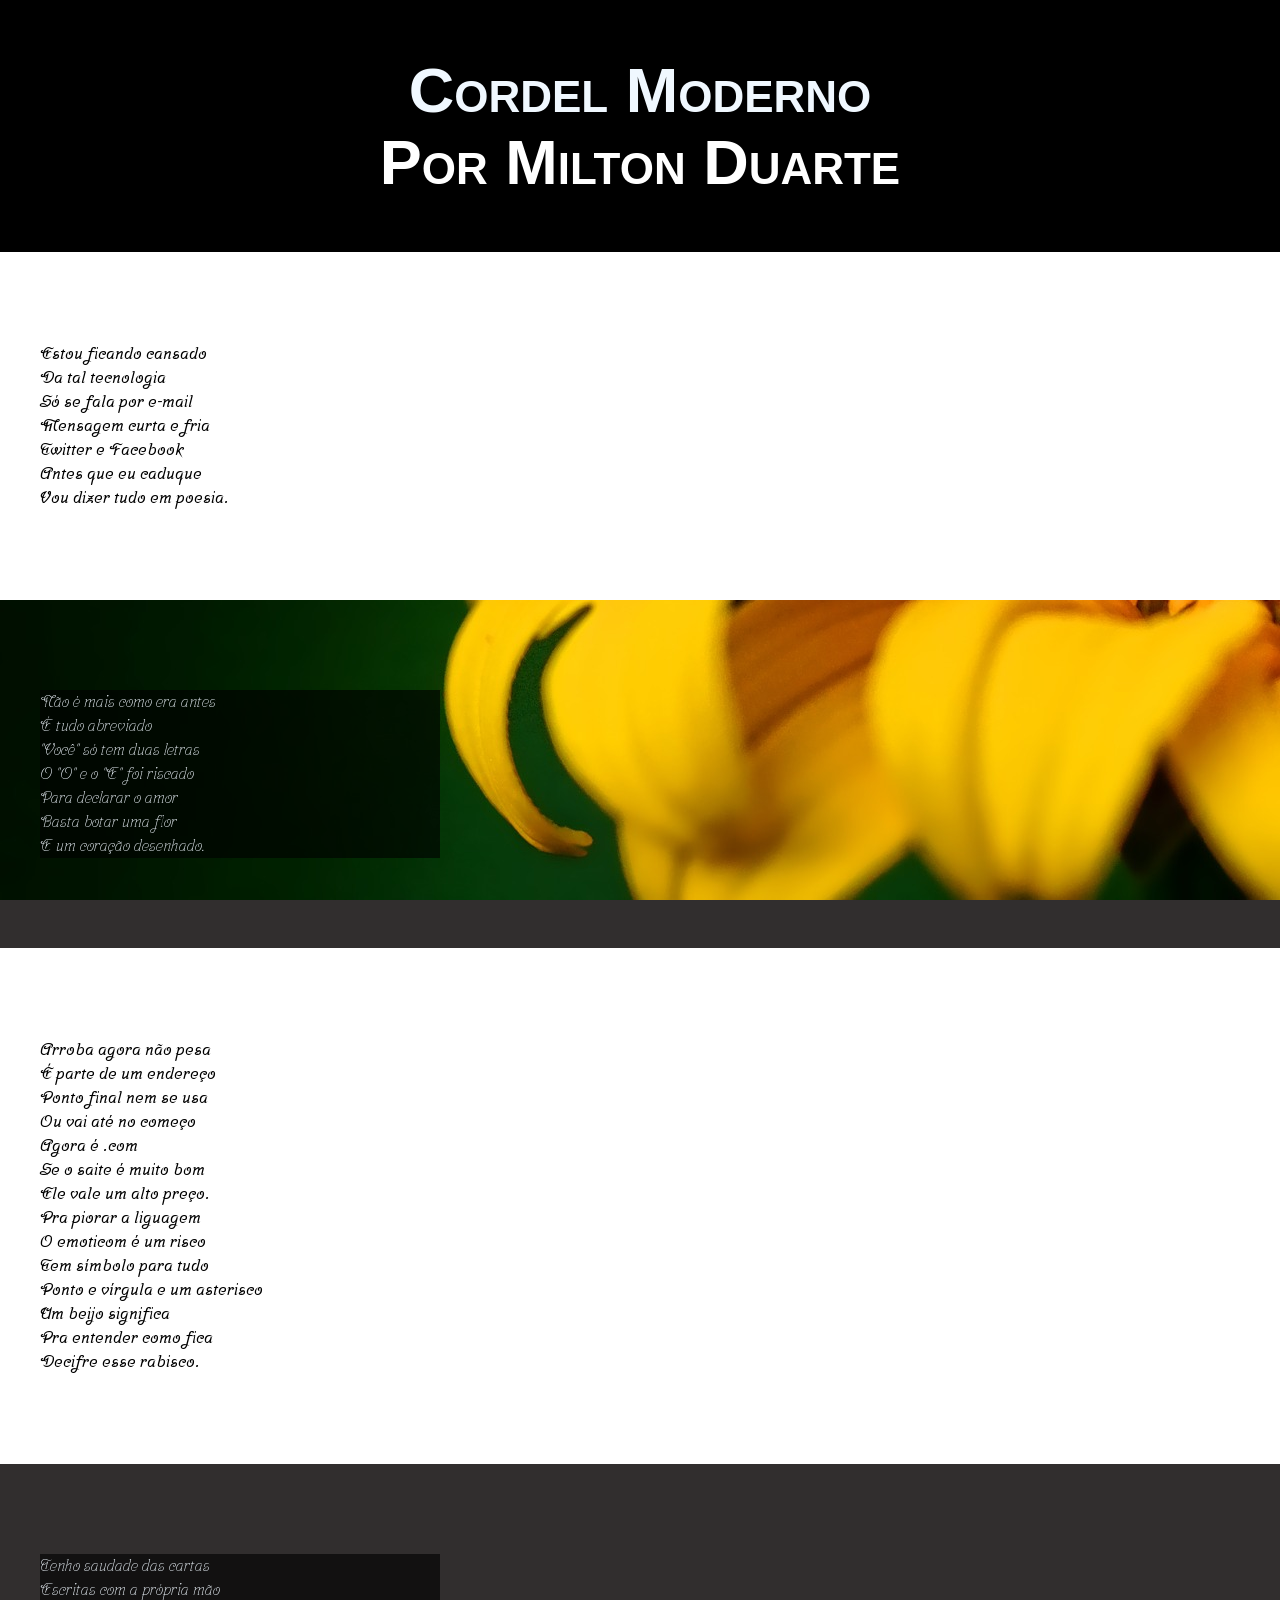
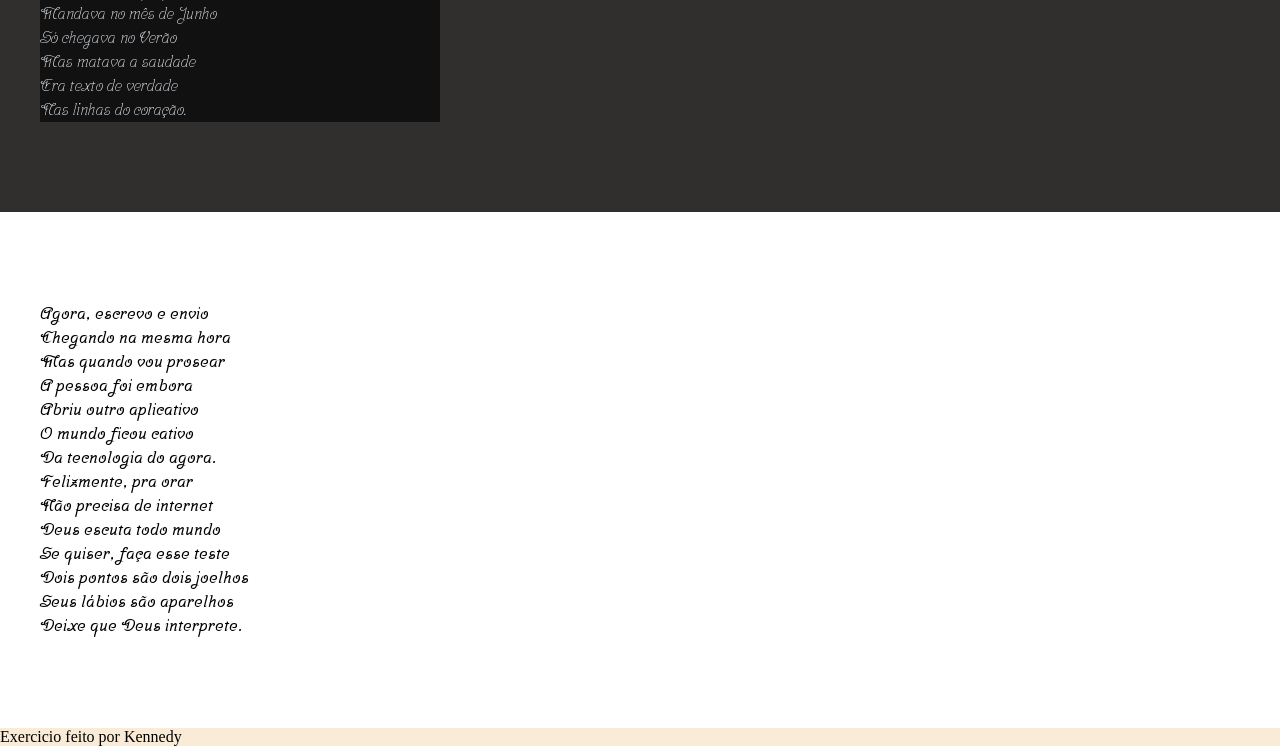
<file: index.html>
<!DOCTYPE html>
<html lang="en">
<head>
    <meta charset="UTF-8">
    <meta name="viewport" content="width=device-width, initial-scale=1.0">
    <title>Cordel</title>
    <link rel="stylesheet" href="style.css">
</head>
<body>
    <header>
        <h1>Cordel Moderno<br>
        <a href="https://www.recantodasletras.com.br/poesias/3186743">Por Milton Duarte</a>
        </h1>
    </header>
    <main>
        <section class="normal">
            <p>
                Estou ficando cansado  <br>
                Da tal tecnologia <br>
                Só se fala por e-mail <br>
                Mensagem curta e fria <br>
                Twitter e Facebook <br>
                Antes que eu caduque <br>
                Vou dizer tudo em poesia. <br>
            </p>
        </section>



    <section class="imagem" id="img1">
        <p>
            Não é mais como era antes <br>
            É tudo abreviado <br>
            "Você" só tem duas letras <br>
            O "O" e o "E" foi riscado <br>
            Para declarar o amor <br>
            Basta botar uma flor <br>
            E um coração desenhado. <br>
        </p>
    </section>



    <section class="normal">
        <p>
            Arroba agora não pesa  <br>
            É parte de um endereço <br>
            Ponto final nem se usa <br>
            Ou vai até no começo <br>
            Agora é .com <br>
            Se o saite é muito bom <br>
            Ele vale um alto preço. <br>
        </p>
    

        <p>
            Pra piorar a liguagem  <br>
            O emoticom é um risco <br>
            Tem símbolo para tudo <br>
            Ponto e vírgula e um asterisco <br>
            Um beijo significa <br>
            Pra entender como fica <br>
            Decifre esse rabisco. <br>
        </p>
    </section>



    <section class="imagem" id="img2">
        <p>
            Tenho saudade das cartas  <br>
            Escritas com a própria mão <br>
            Mandava no mês de Junho <br>
            Só chegava no Verão <br>
            Mas matava a saudade <br>
            Era texto de verdade <br>
            Nas linhas do coração. <br>
        </p>
    </section>



    <section class="normal">
        <p>
            Agora, escrevo e envio <br>
            Chegando na mesma hora <br>
            Mas quando vou prosear <br>
            A pessoa foi embora <br>
            Abriu outro aplicativo <br>
            O mundo ficou cativo <br>
            Da tecnologia do agora. <br>
        </p>
    
        <p>
            Felizmente, pra orar  <br>
            Não precisa de internet <br>
            Deus escuta todo mundo <br>
            Se quiser, faça esse teste <br>
            Dois pontos são dois joelhos <br>
            Seus lábios são aparelhos <br>
            Deixe que Deus interprete. <br>
    </section>
</main>
    
        <footer>
            Exercicio feito por Kennedy
        </footer>
</p>
</body>
</html>
</file>
<file: style.css>
@charset "UTF-8";
@import url('https://fonts.googleapis.com/css2?family=Passion+One&family=Srisakdi&display=swap');
@import url('https://fonts.googleapis.com/css2?family=Passion+One&family=Srisakdi&display=swap');


:root{
    --font1: Verdana, Geneva, Tahoma, sans-serif;
    --font2: 'Srisakdi',cursive ;
    --font3: 'Passion One', cursive;  
}

*{
    margin: 0;
    padding: 0;
}

html, body{
    background-color: antiquewhite;
    min-height: 100%;
    


}

header{
    font-family: var(--font1);
    padding-top: 6vh;
    padding-bottom: 6vh;
    text-align: center;
    background-color: rgb(0, 0, 0);
    color: aliceblue;
    font-variant: small-caps;
    
    
}

a{
    color: white;
    text-decoration: none;
    font-weight: bolder;
   
}

a:hover{
 text-decoration: underline;
}

.imagem{
    background-color: rgb(49, 46, 46);
    color: aliceblue;
    background-attachment: fixed;
    background-position: right bottom;
    background-repeat: no-repeat;
    

}


#img1{
    background-image: url(imagens/background001.jpg);
}
#img2{
    background-image: url(imagens/background002.jpg);

}

.normal{
    background-color: rgb(255, 255, 255);
    color: rgb(0, 0, 0);
    font-weight: bolder;
}


section{
    font-family: var(--font2);
    padding-top: 10vh;
    padding-bottom: 10vh;
    padding-left: 40px;
    line-height: 1.5em;
}

.imagem >p{
    background-color: rgba(0, 0, 0, 0.63);
    width: 400px;
}
h1{
    font-size: 7vh;
}
</file>
